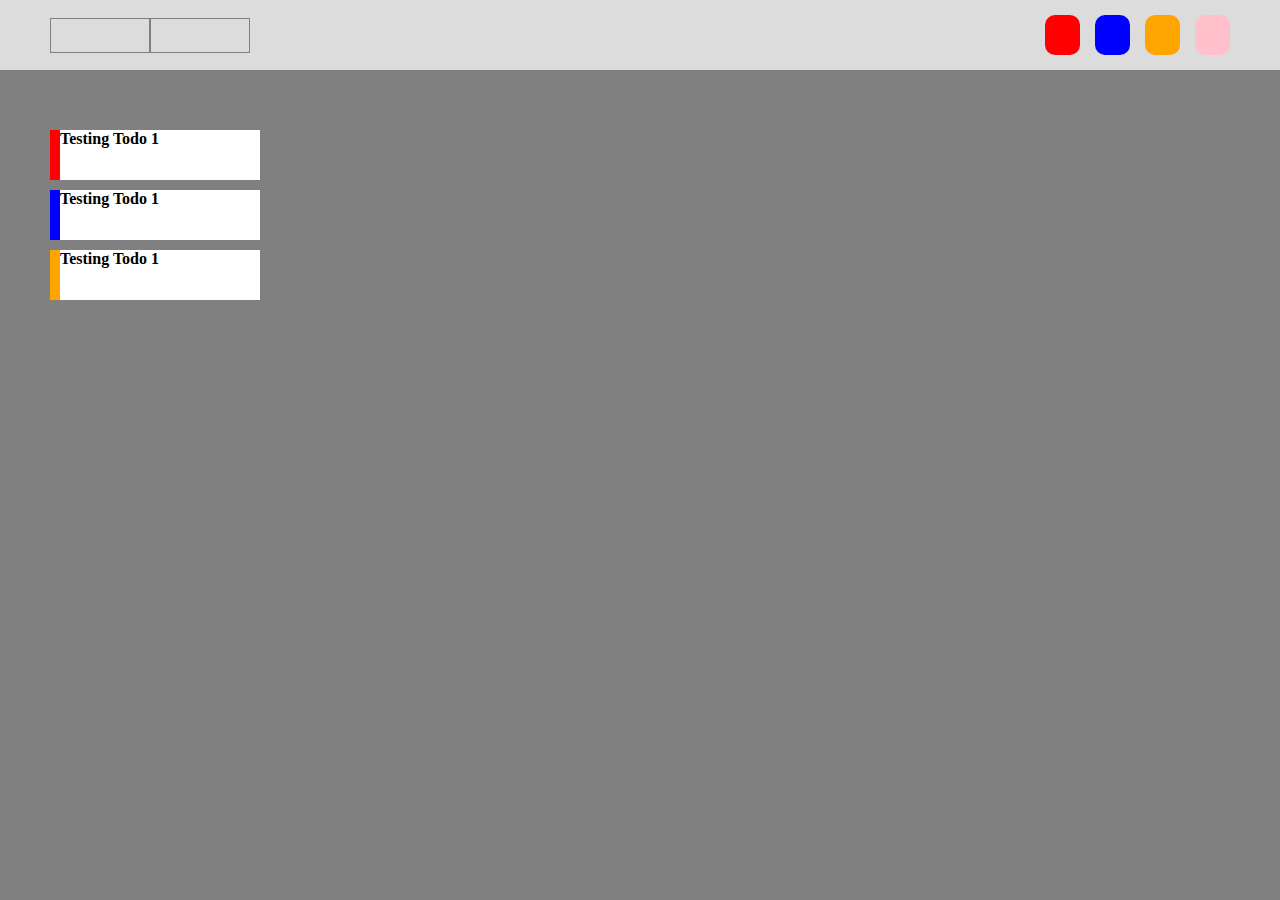
<file: index.html>
<!DOCTYPE html>
<html lang="en">

<head>
    <meta charset="UTF-8">
    <meta http-equiv="X-UA-Compatible" content="IE=edge">
    <meta name="viewport" content="width=device-width, initial-scale=1.0">
    <title>Document</title>
    <link rel="stylesheet" href="https://cdnjs.cloudflare.com/ajax/libs/font-awesome/6.2.0/css/all.min.css"
        integrity="sha512-xh6O/CkQoPOWDdYTDqeRdPCVd1SpvCA9XXcUnZS2FmJNp1coAFzvtCN9BmamE+4aHK8yyUHUSCcJHgXloTyT2A=="
        crossorigin="anonymous" referrerpolicy="no-referrer" />
    <link rel="stylesheet" href="style.css">
</head>

<body>

    <div class="wrapper">
        <div class="header">
            <div class="leftBtns">
                <div class="addTodo">
                    <i class="fa-solid fa-plus"></i>
                </div>
                <div class="removeTodo">
                    <i class="fa-solid fa-trash"></i>
                </div>
            </div>
            <div class="rightBtns">
                <div class="c1"></div>
                <div class="c2"></div>
                <div class="c3"></div>
                <div class="c4"></div>
            </div>
        </div>
        <div class="body">

            <div class="todo red">
                Testing Todo 1
            </div>
            <div class="todo blue">
                Testing Todo 1
            </div>
            <div class="todo orange ">
                Testing Todo 1
            </div>

        </div>

        <div class="addTodoPopup">
            <div class="popupDetails">
                <div class="popupHead">
                    <input class="todoHead" type="text" placeholder="Enter Heading">
                </div>
                <div class="popupBody">
                    <textarea class="todoBody" placeholder="Enter Body"></textarea>
                </div>
                <div class="popupBtns">
                    <div class="closeBtn">Cancel</div>
                    <div class="submitBtn">Submit</div>
                </div>
            </div>
        </div>

        <div class="viewTodoWrapper">
            <div class="viewTodoDetail">
                <div class="viewTodoCross"><i class="fa-solid fa-xmark"></i></div>
                <div class="viewTodoHeader">Lorem ipsum dolor sit amet consectetur, adipisicing elit. Tenetur eveniet maxime quae qui! Asperiores facilis eveniet mollitia quasi tenetur quam aut incidunt, quae, </div>
                <div class="vewTodoBody">Lorem ipsum dolor sit amet, consectetur adipisicing elit. Cupiditate eaque sunt et esse ipsum vero corporis iste consequuntur dolorum. Odit minima, totam accusamus nesciunt earum molestiae at praesentium ut. Quod.</div>
            </div>
        </div>
    </div>

</body>

</html>
</file>
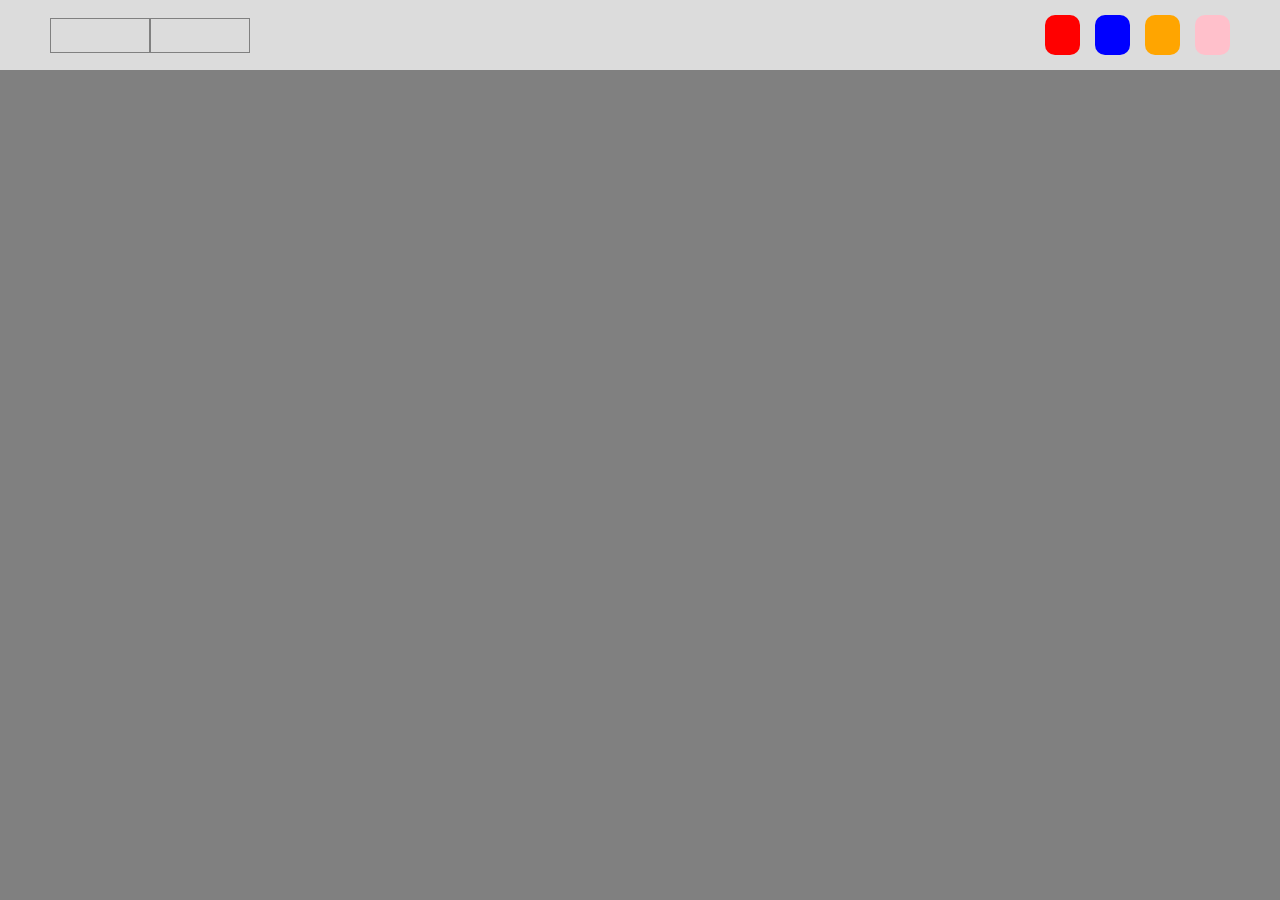
<file: ToDO/index.html>
<!DOCTYPE html>
<html lang="en">

<head>
    <meta charset="UTF-8">
    <meta http-equiv="X-UA-Compatible" content="IE=edge">
    <meta name="viewport" content="width=device-width, initial-scale=1.0">
    <title>Document</title>
    <link rel="stylesheet" href="https://cdnjs.cloudflare.com/ajax/libs/font-awesome/6.2.0/css/all.min.css"
        integrity="sha512-xh6O/CkQoPOWDdYTDqeRdPCVd1SpvCA9XXcUnZS2FmJNp1coAFzvtCN9BmamE+4aHK8yyUHUSCcJHgXloTyT2A=="
        crossorigin="anonymous" referrerpolicy="no-referrer" />
    <link rel="stylesheet" href="style.css">


</head>

<body>

    <div class="wrapper">
        <div class="header">
            <div class="leftBtns">
                <div class="addTodo">
                    <i class="fa-solid fa-plus"></i>
                </div>
                <div class="removeTodo">
                    <i class="fa-solid fa-trash"></i>
                </div>
            </div>
            <div class="rightBtns">
                <div class="c1"></div>
                <div class="c2"></div>
                <div class="c3"></div>
                <div class="c4"></div>
            </div>
        </div>
        <div class="body">

           
        </div>

        <div class="addTodoPopup">
            <div class="popupDetails">
                <div class="popupHead">
                    <input class="todoHead" type="text" placeholder="Enter Heading">
                </div>
                <div class="popupBody">
                    <textarea class="todoBody" placeholder="Enter Body"></textarea>
                </div>
                <div class="popupBtns">
                    <div class="colors">
                        <div class="color red selected"></div>
                        <div class="color orange"></div>
                        <div class="color blue"></div>
                        <div class="color pink"></div>
                    </div>
                    <div>

                        <div class="closeBtn">Cancel</div>
                        <div class="submitBtn">Submit</div>
                    </div>
                </div>
            </div>
        </div>

        <div class="viewTodoWrapper">
            <div class="viewTodoDetail">
                <div class="viewTodoCross"><i class="fa-solid fa-xmark"></i></div>
                <div class="viewTodoHeader">Lorem ipsum dolor sit amet consectetur, adipisicing elit. Tenetur eveniet
                    maxime quae qui! Asperiores facilis eveniet mollitia quasi tenetur quam aut incidunt, quae, </div>
                <div class="vewTodoBody">Lorem ipsum dolor sit amet, consectetur adipisicing elit. Cupiditate eaque sunt
                    et esse ipsum vero corporis iste consequuntur dolorum. Odit minima, totam accusamus nesciunt earum
                    molestiae at praesentium ut. Quod.</div>
            </div>
        </div>
    </div>

    <script src="./script.js"></script>
</body>

</html>
</file>
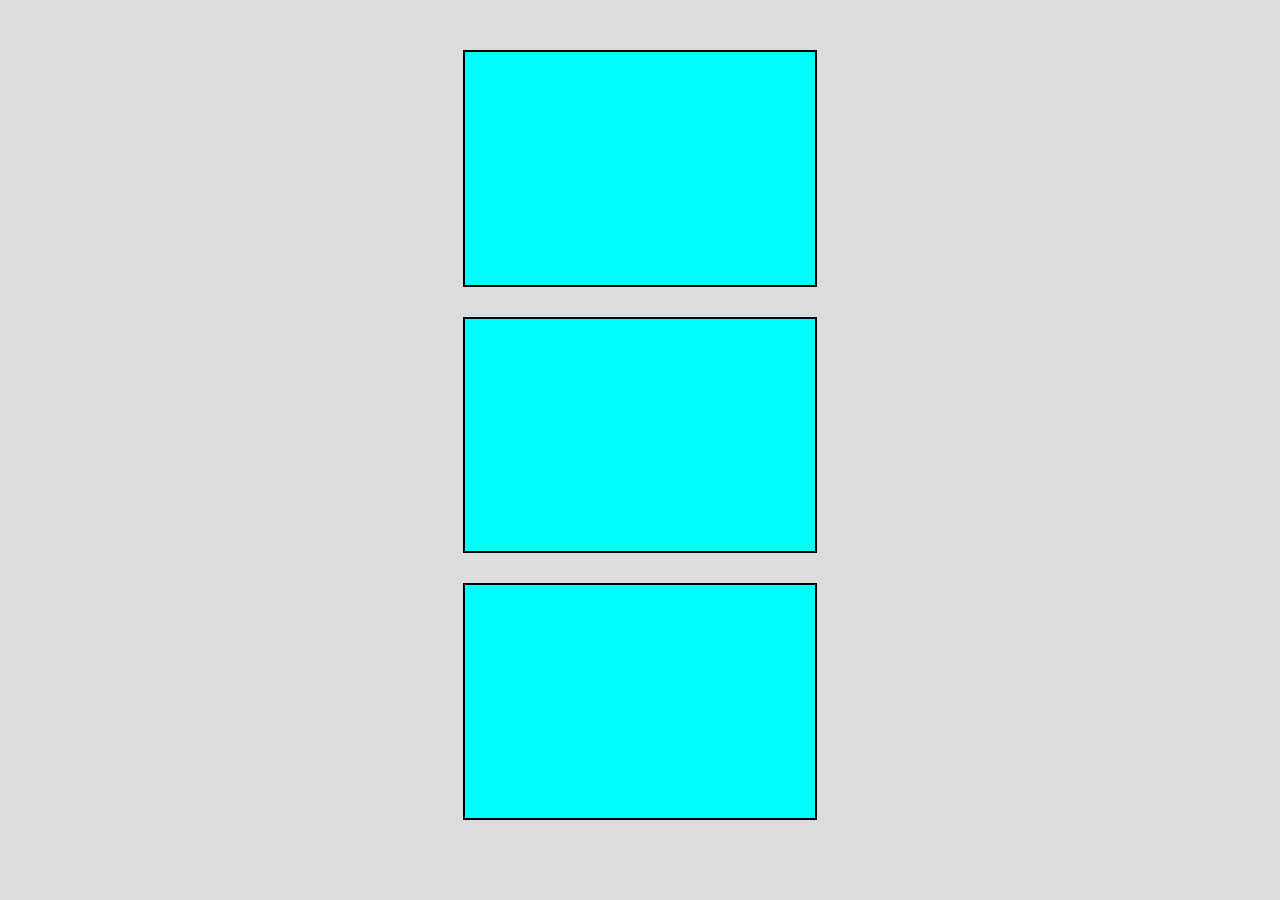
<file: poc/ParentChildComponents/index.html>
<!DOCTYPE html>
<html lang="en">
<head>
    <meta charset="UTF-8">
    <meta http-equiv="X-UA-Compatible" content="IE=edge">
    <meta name="viewport" content="width=device-width, initial-scale=1.0">
    <title>Document</title>

    <style>

        *{
            box-sizing: border-box;
            margin: 0;
            padding: 0;
        }

/* use of justify content and align items */


        .parent{
            height: 100vh;
            width: 100vw;
            background-color: gainsboro;
            display: flex;
            flex-direction: column;
            /* justify-content: space-between; */
            align-items: center;
            /* flex-wrap: wrap; */
            /* gap: 20px; */
            padding: 50px;

        }

        .parent div{
            border: 2px solid black;
            height: 30%;
            min-width: 30%;
            width: 30%;
            margin-bottom: 30px;
            background-color: aqua;
        }
    </style>
</head>
<body>
    <div class="parent">
        <div class="child"></div>
        <!-- <div class="child"></div>
        <div class="child"></div> -->
        <div class="child"></div>
        <div class="child"></div>
    </div>
    <script src="./script.js"></script>
</body>
</html>
</file>
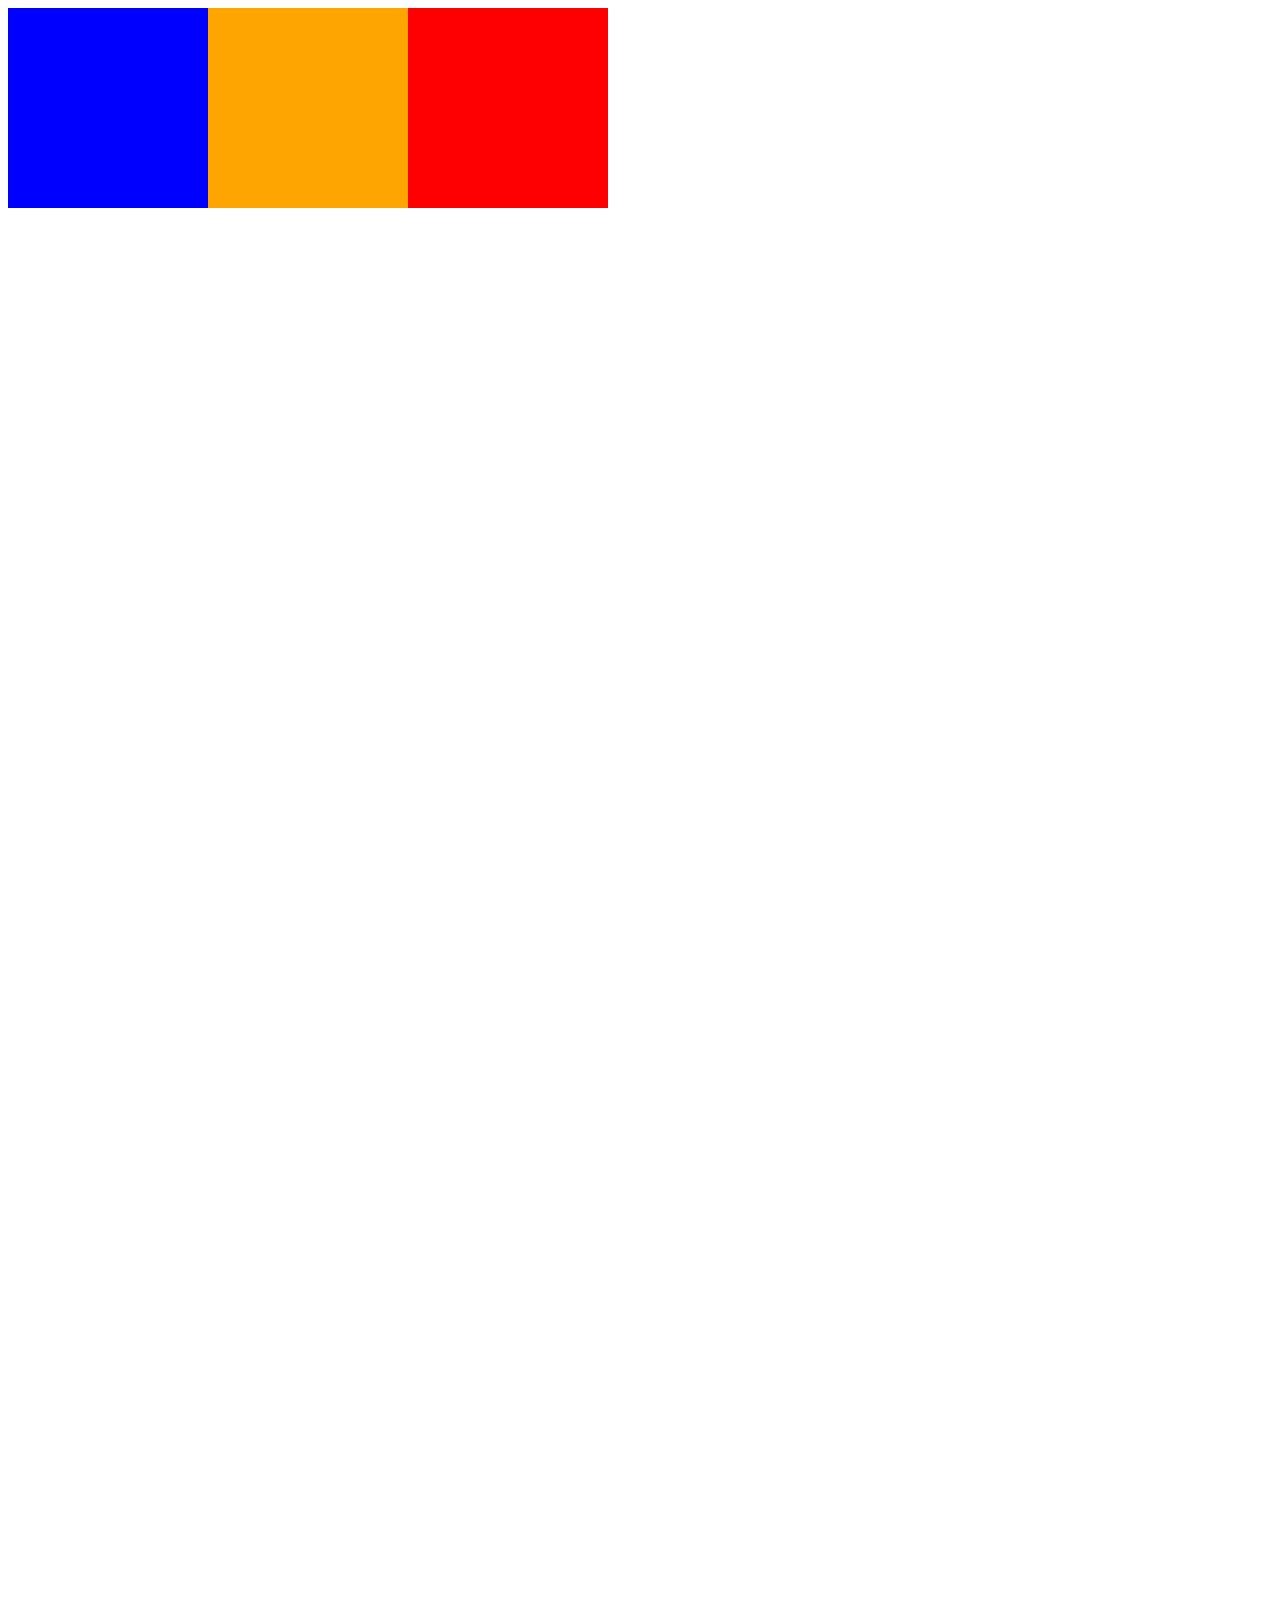
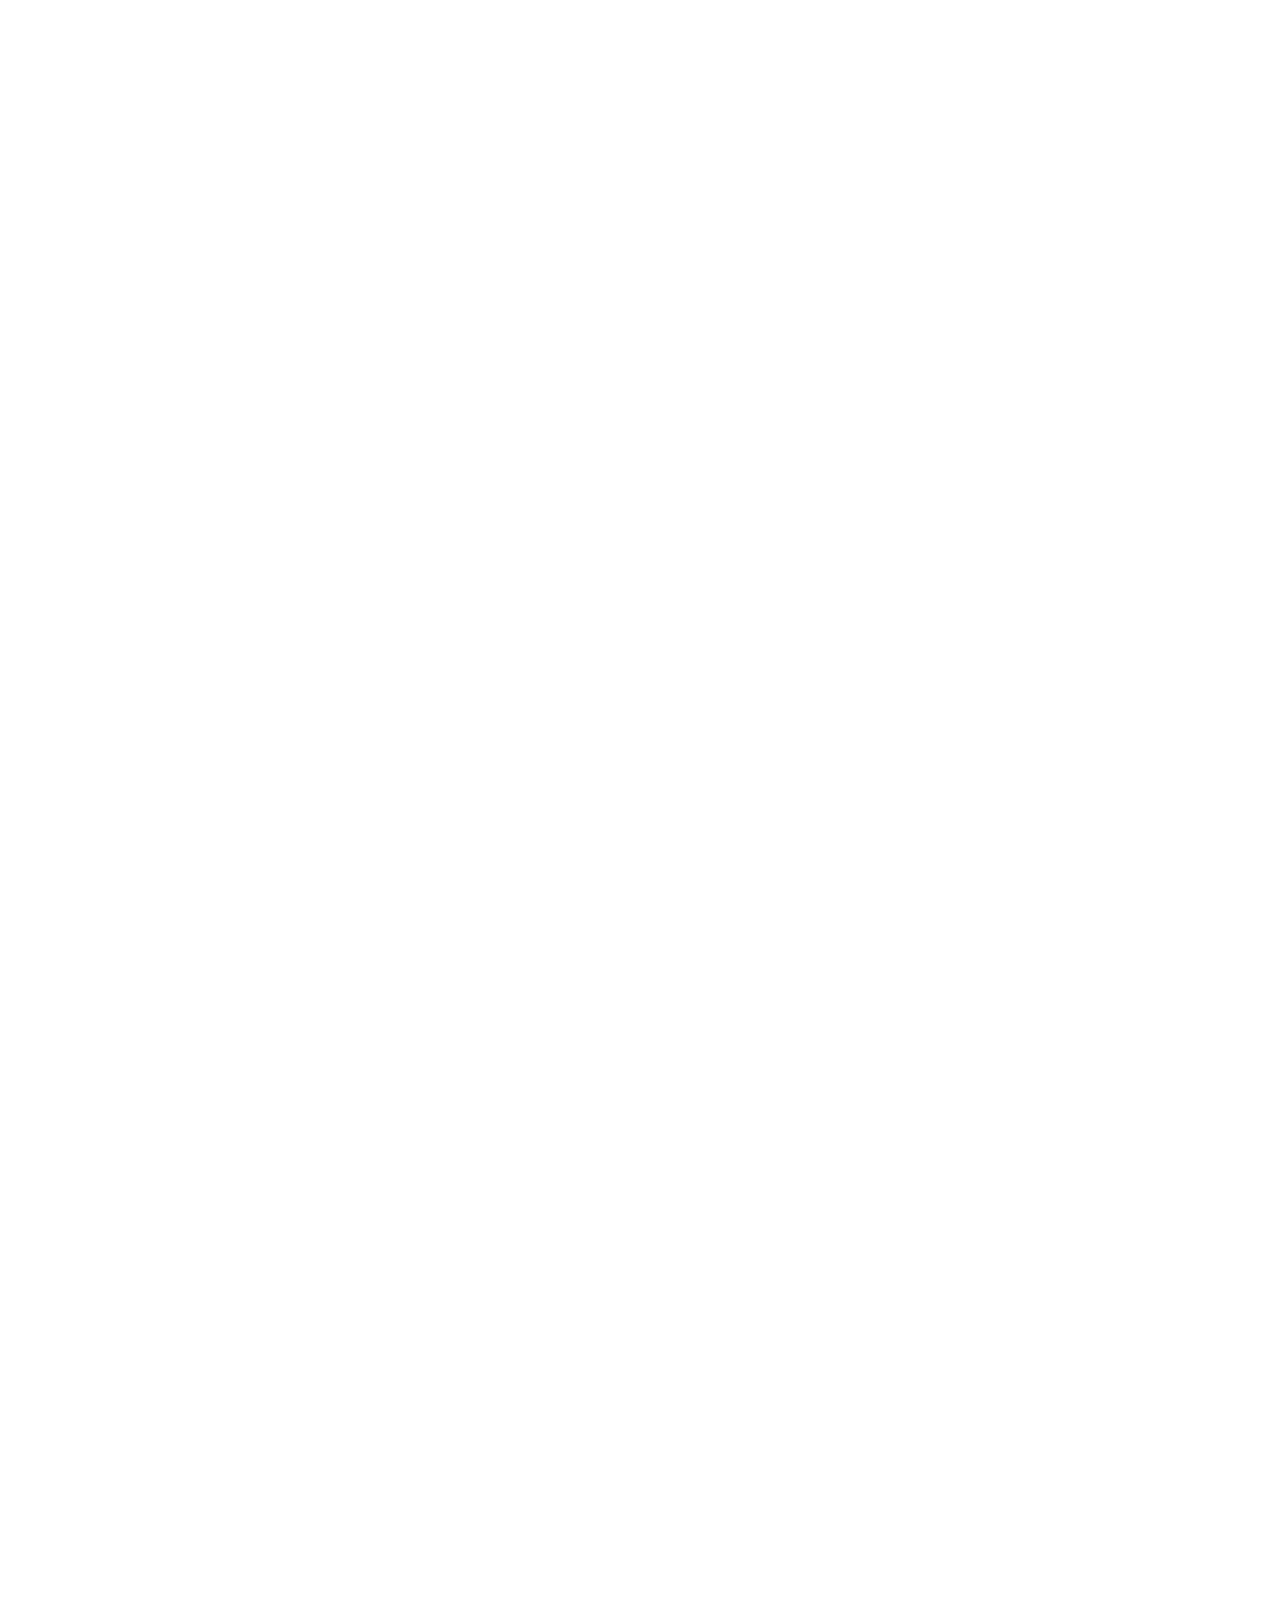
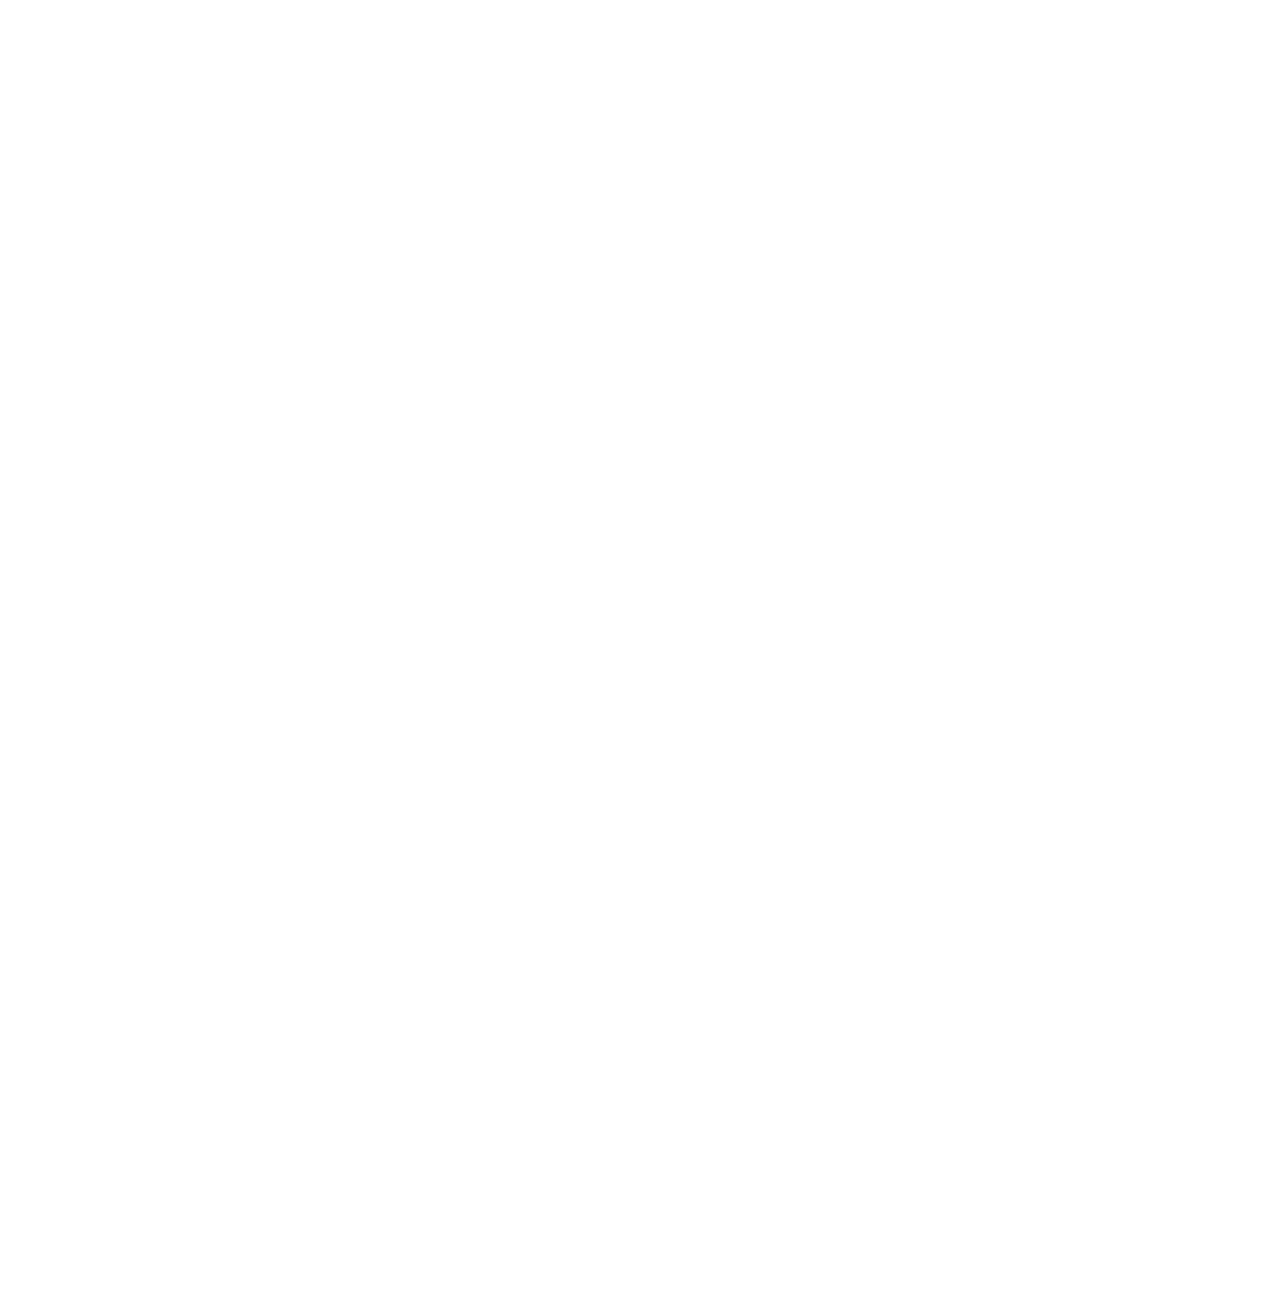
<file: poc/Position/index.html>
<!DOCTYPE html>
<html lang="en">
<head>
    <meta charset="UTF-8">
    <meta http-equiv="X-UA-Compatible" content="IE=edge">
    <meta name="viewport" content="width=device-width, initial-scale=1.0">
    <title>Document</title>

    <style>
        .parent{
            height: 500vh;
            width: 200%;
            display: flex;
            justify-content: flex-start;
        }

        .child{

            height: 200px;
            width: 200px ;
        }
        
        .child:first-child{
            background-color: blue;
            /* position: absolute; */
            top: 400px;
        }
        
        .child:nth-child(2){
            background-color: orange;
            position: sticky;
            /* left:calc(50% - 100px); */
            /* top: 50px; */
            left: 100px;
        }
        .child:last-child{
            background-color: red;
            /* position: relative; */
            top: 800px;
        }
    </style>


</head>
<body>
    
    <div class="parent">
        <div class="child"></div>
        <div class="child"></div>
        <div class="child"></div>
    </div>
</body>
</html>
</file>
<file: style.css>
* {
    box-sizing: border-box;
    margin: 0;
    padding: 0;

}

.wrapper {
    width: 100%;
    height: 100vh;
}

.header {
    height: 70px;
    width: 100%;
    background-color: gainsboro;
    padding: 10px 50px;
    display: flex;
    justify-content: space-between;
    align-items: center;
}


.leftBtns{
    display: flex;
    justify-content: center;
    align-items: center;
    height: 70%;

}

.leftBtns div{
    font-size: xx-large;
    font-weight: bold;
    height: 100%;
    width: 100px;
    border: 1px solid grey;
    text-align: center;
}
.leftBtns i{
    font-size: x-large;
    color: gray;
}

.rightBtns{
    width: 200px;
    height: 70%;
    display: flex;
    justify-content: center;
    align-items: center;
}

.rightBtns div{
    width: 40px;
    height: 40px;
    margin-left: 15px;
    border-radius: 10px;
    cursor: pointer;
}
.c1{
    background-color: red;
}
.c2{
    background-color: blue;
}
.c3{
    background-color: orange;
}
.c4{
    background-color: pink;
}




.body {
    width: 100%;
    height: calc(100vh - 70px);
    background-color: grey;
    padding: 50px;
}

.todo{
    width: 200px;   
    height: 50px;
    background-color: white;
    font: x-large;
    font-weight: bold;
    margin: 10px;
    position: relative;
}

.red::before{
    content: ' ';
    position: absolute;
    left: -10px;
    top: 0;
    height: 100%;
    width: 10px;
    background-color: red;
}
.blue::before{
    content: ' ';
    position: absolute;
    left: -10px;
    top: 0;
    height: 100%;
    width: 10px;
    background-color: blue;
}
.orange::before{
    content: ' ';
    position: absolute;
    left: -10px;
    top: 0;
    height: 100%;
    width: 10px;
    background-color: orange;
}


.addTodoPopup{
    height: 100vh;
    width: 100%;
    background-color: rgba(0, 0, 0, 0.3);
    display: flex;
    justify-content: center;
    align-items: center;
    position: absolute;
    top: 0;
    left: 0;
    display: none;
}

.popupDetails{
    height: 500px;
    width: 700px;
    background-color: white;
}

.todoHead{
    width: 100%;
    height: 50px;
    font-size: x-large;
    font-weight: bold;
    padding: 10px;
    border: none;
    outline: none;
    border-bottom: 5px solid gainsboro;
}

.popupBody{
    height: calc(100% - 50px - 50px);
}

.todoBody{
    height: 100%;
    width: 100%;
    font-size: x-large;
    font-weight: bold;
    padding: 10px;
    border: none;
    outline: none;
    
}

.popupBtns{
    display: flex;
    justify-content: flex-end;
    align-items: center;
    height: 50px;
    width: 100%;

}

.closeBtn{
    width: 120px;
    height: 30px;
    font-size: large;
    border-radius: 10px;
    display: flex;
    justify-content: center;
    align-items: center;
    border: 2px solid orange;
    margin-right: 20px;
}
.submitBtn{
    width: 120px;
    height: 30px;
    font-size: large;
    border-radius: 10px;
    display: flex;
    justify-content: center;
    align-items: center;
    background-color:orange;
    color: white;
    margin-right: 20px;

}

.viewTodoWrapper{
    height: 100vh;
    width: 100%;
    background-color: rgba(0, 0, 0, 0.415);
    position: absolute;
    top: 0;
    left: 0;
    display: flex;
    justify-content: center;
    align-items: center;
    display: none;
}

.viewTodoDetail{
    height: 500px;
    width: 700px;
    background-color: white;
    border: 2px solid black;
}

.viewTodoCross{
    height: 40px;
    width: 100%;
    justify-content: flex-end;
    display: flex;
    padding: 10px;
    font-size: x-large;
    font-weight: bold;
    cursor: pointer;
}

.viewTodoHeader{
    height: 50px;
    width: 100%;
    font: large;
    font-weight: bold;
    padding: 5px;
    border-bottom: 5px solid gainsboro;
}


.vewTodoBody{
    height: calc(100% - 40px - 50px);
    
    width: 100%;
    font: large;

    padding: 15px;
}
</file>
<file: ToDO/style.css>
* {
    box-sizing: border-box;
    margin: 0;
    padding: 0;

}

.wrapper {
    width: 100%;
    height: 100vh;
}

.header {
    height: 70px;
    width: 100%;
    background-color: gainsboro;
    padding: 10px 50px;
    display: flex;
    justify-content: space-between;
    align-items: center;
}


.leftBtns{
    display: flex;
    justify-content: center;
    align-items: center;
    height: 70%;

}

.leftBtns div{
    font-size: xx-large;
    font-weight: bold;
    height: 100%;
    width: 100px;
    border: 1px solid grey;
    text-align: center;
}
.leftBtns i{
    font-size: x-large;
    color: gray;
}

.rightBtns{
    width: 200px;
    height: 70%;
    display: flex;
    justify-content: center;
    align-items: center;
}

.rightBtns div{
    width: 40px;
    height: 40px;
    margin-left: 15px;
    border-radius: 10px;
    cursor: pointer;
}
.c1{
    background-color: red;
}
.c2{
    background-color: blue;
}
.c3{
    background-color: orange;
}
.c4{
    background-color: pink;
}




.body {
    width: 100%;
    height: calc(100vh - 70px);
    background-color: grey;
    padding: 50px;
}

.todo{
    width: 200px;   
    height: 50px;
    background-color: white;
    font: x-large;
    font-weight: bold;
    margin: 10px;
    position: relative;
}

.red::before{
    content: ' ';
    position: absolute;
    left: -10px;
    top: 0;
    height: 100%;
    width: 10px;
    background-color: red;
}
.blue::before{
    content: ' ';
    position: absolute;
    left: -10px;
    top: 0;
    height: 100%;
    width: 10px;
    background-color: blue;
}
.orange::before{
    content: ' ';
    position: absolute;
    left: -10px;
    top: 0;
    height: 100%;
    width: 10px;
    background-color: orange;
}
.pink::before{
    content: ' ';
    position: absolute;
    left: -10px;
    top: 0;
    height: 100%;
    width: 10px;
    background-color: pink;
}


.addTodoPopup{
    height: 100vh;
    width: 100%;
    background-color: rgba(0, 0, 0, 0.3);
    display: flex;
    justify-content: center;
    align-items: center;
    position: absolute;
    top: 0;
    left: 0;
    display: none;
}

.popupDetails{
    height: 500px;
    width: 700px;
    background-color: white;
}

.todoHead{
    width: 100%;
    height: 50px;
    font-size: x-large;
    font-weight: bold;
    padding: 10px;
    border: none;
    outline: none;
    border-bottom: 5px solid gainsboro;
}

.popupBody{
    height: calc(100% - 50px - 50px);
}

.todoBody{
    height: 100%;
    width: 100%;
    font-size: x-large;
    font-weight: bold;
    padding: 10px;
    border: none;
    outline: none;
    
}

.popupBtns{
    display: flex;
    justify-content: space-between;
    align-items: center;
    height: 50px;
    width: 100%;

}

.popupBtns div:nth-child(2){
    display: flex;
}

.closeBtn{
    width: 120px;
    height: 30px;
    font-size: large;
    border-radius: 10px;
    display: flex;
    justify-content: center;
    align-items: center;
    border: 2px solid orange;
    margin-right: 20px;
}
.submitBtn{
    width: 120px;
    height: 30px;
    font-size: large;
    border-radius: 10px;
    display: flex;
    justify-content: center;
    align-items: center;
    background-color:orange;
    color: white;
    margin-right: 20px;

}

.viewTodoWrapper{
    height: 100vh;
    width: 100%;
    background-color: rgba(0, 0, 0, 0.415);
    position: absolute;
    top: 0;
    left: 0;
    display: flex;
    justify-content: center;
    align-items: center;
    display: none;
}

.viewTodoDetail{
    height: 500px;
    width: 700px;
    background-color: white;
    border: 2px solid black;
}

.viewTodoCross{
    height: 40px;
    width: 100%;
    justify-content: flex-end;
    display: flex;
    padding: 10px;
    font-size: x-large;
    font-weight: bold;
    cursor: pointer;
}

.viewTodoHeader{
    height: 50px;
    width: 100%;
    font: large;
    font-weight: bold;
    padding: 5px;
    border-bottom: 5px solid gainsboro;
}


.vewTodoBody{
    height: calc(100% - 40px - 50px);
    
    width: 100%;
    font: large;

    padding: 15px;
}

.colors{
    display: flex;
    width: 200px;
    height: 70%;
    justify-content: space-evenly;
    align-items: center;

}

.colors .color{
    height: 40px;
    width: 40px;
    border-radius: 10px;
}

.colors .red{
    background-color: red;
}
.colors .orange{
    background-color: orange;
}
.colors .blue{
    background-color: blue;
}

.colors .pink{
    background-color: pink;
}

.selected{
    border: 3px solid black;
}
</file>
